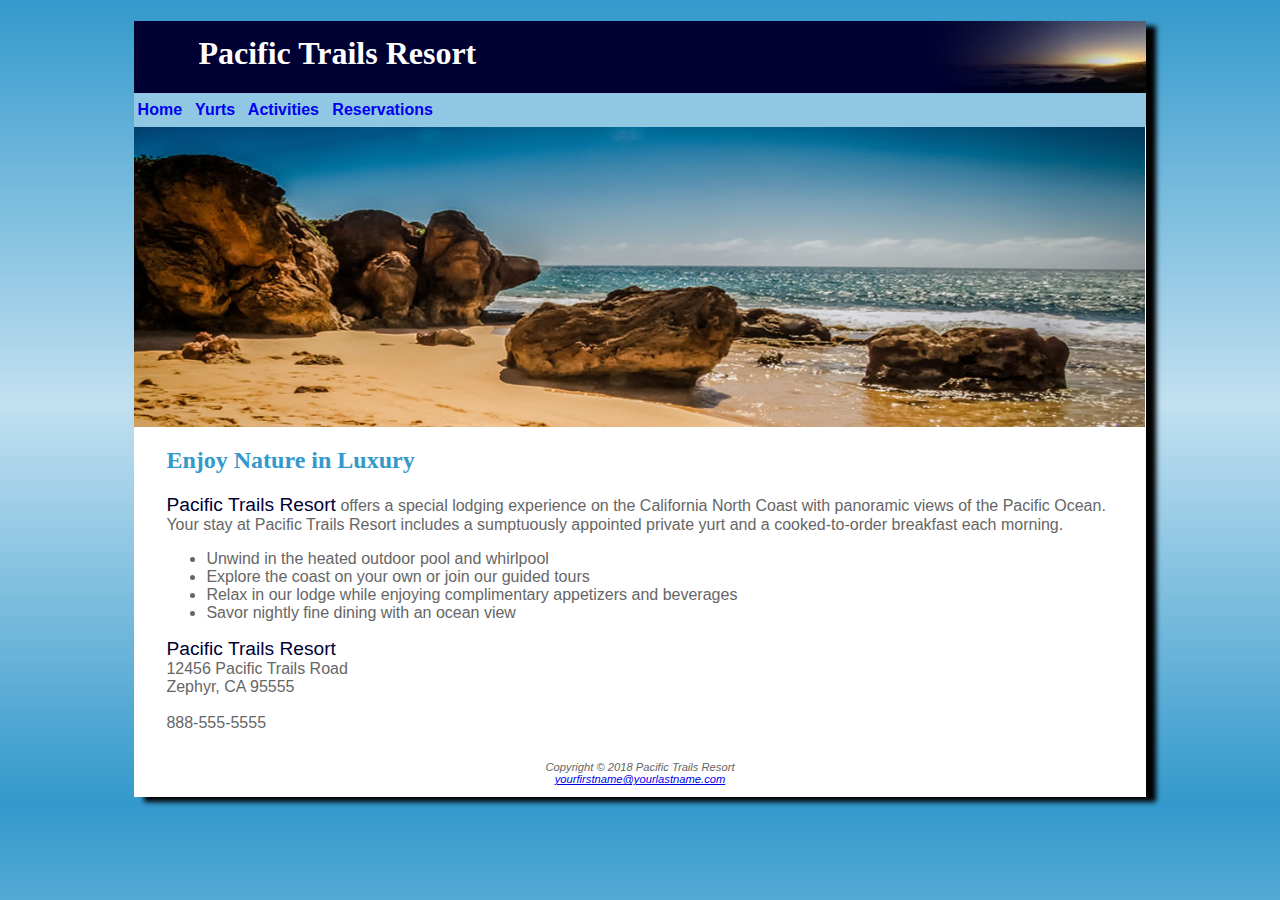
<file: index.html>
<!DOCTYPE html>
<html lang="en">
<head>
<title>Pacific Trails Resort</title>
<meta charset="utf-8">
<link rel="stylesheet" href="pacific.css">
</head>
<body>
<div id="wrapper">
<header>
<h1>Pacific Trails Resort</h1>
</header>
<nav>
<a href="index.html">Home</a> &nbsp;
<a href="yurts.html">Yurts</a> &nbsp;
<a href="activities.html">Activities</a> &nbsp;
<a href="reservations.html">Reservations</a>
</nav>
<div id="homehero">
 </div>
<main>
<h2>Enjoy Nature in Luxury</h2>
<p><span class="resort">Pacific Trails Resort</span> offers a special lodging experience on the California North
Coast with panoramic views of the Pacific Ocean. Your stay at Pacific Trails Resort includes a sumptuously appointed private yurt and a cooked-to-order breakfast each morning.</p>
<ul>
  <li>Unwind in the heated outdoor pool and whirlpool</li>
  <li>Explore the coast on your own or join our guided tours</li>
  <li>Relax in our lodge while enjoying complimentary appetizers and beverages</li>
  <li>Savor nightly fine dining with an ocean view</li>
</ul>
<div>
<span class="resort">Pacific Trails Resort</span><br>
12456 Pacific Trails Road<br>
Zephyr, CA 95555<br><br>
888-555-5555<br><br>
</div>
</main>
<footer>
Copyright &copy; 2018 Pacific Trails Resort<br>
<a href="mailto:yourfirstname@yourlastname.com">yourfirstname@yourlastname.com</a>
</footer>
</div>
</body>
</html>
</file>
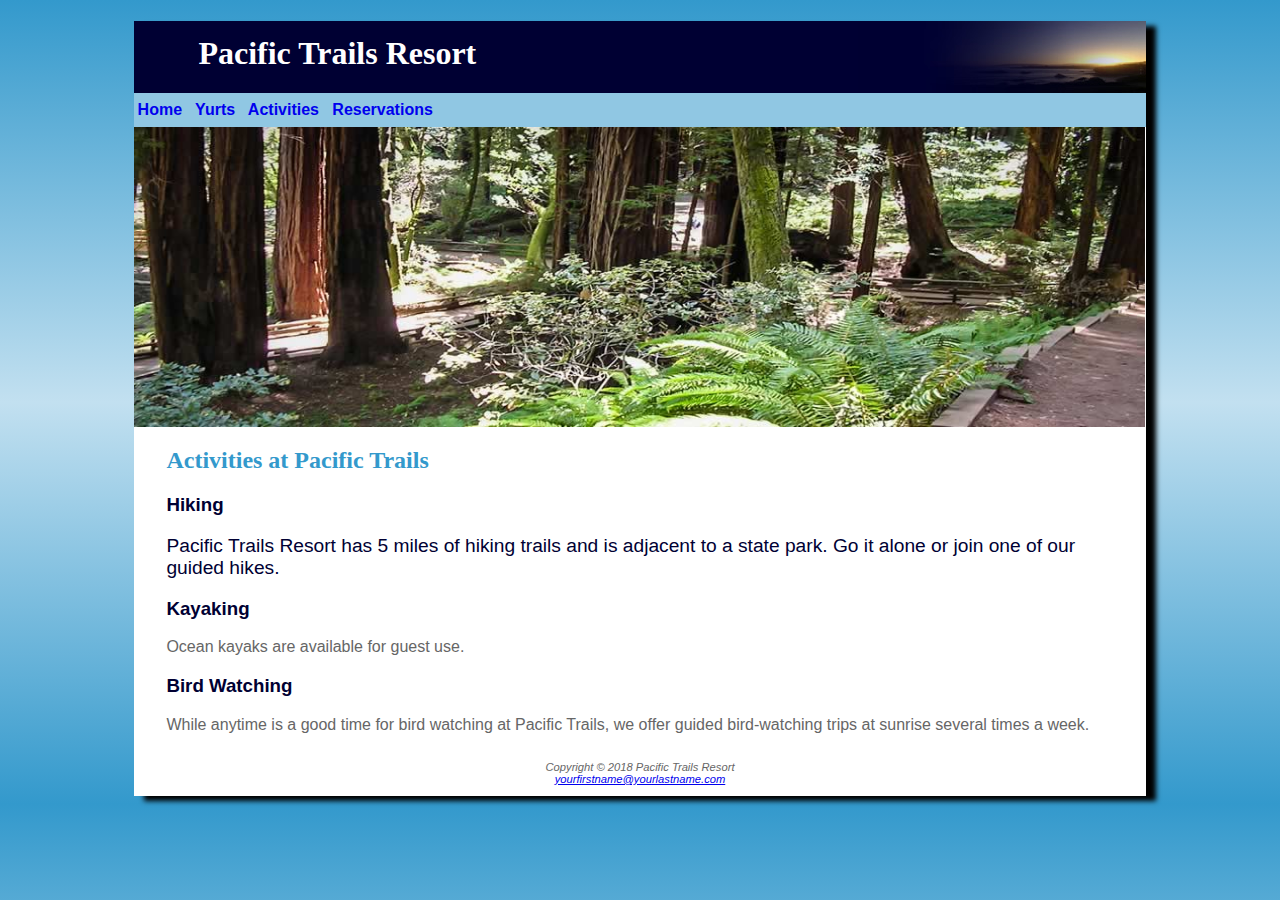
<file: activities.html>
<!DOCTYPE html>
<html lang="en">
<head>
<title>Pacific Trails Resort :: activities</title>
<meta charset="utf-8">
<link rel="stylesheet" href="pacific.css">
</head>
<body>
<div id="wrapper">
<header>
<h1>Pacific Trails Resort</h1>
</header>
<nav>
<a href="index.html">Home</a> &nbsp;
<a href="yurts.html">Yurts</a> &nbsp;
<a href="activities.html">Activities</a> &nbsp;
<a href="reservations.html">Reservations</a>
</nav>
<div id="trailhero">

</div>
<main>
<h2>Activities at Pacific Trails</h2>
<h3> Hiking </h3>
  <P><span class="resort"> Pacific Trails Resort has 5 miles of hiking trails and is adjacent to a state park. Go it alone or join one of our guided hikes. </p>
    <h3> Kayaking </h3>
    <p> Ocean kayaks are available for guest use. </p>
    <h3> Bird Watching </h3>
    <p> While anytime is a good time for bird watching at Pacific Trails, we offer guided bird-watching trips at sunrise several times a week.
</main>
<footer>
Copyright &copy; 2018 Pacific Trails Resort<br>
<a href="mailto:yourfirstname@yourlastname.com">yourfirstname@yourlastname.com</a>
</footer>
</div>
</body>
</html>
</file>
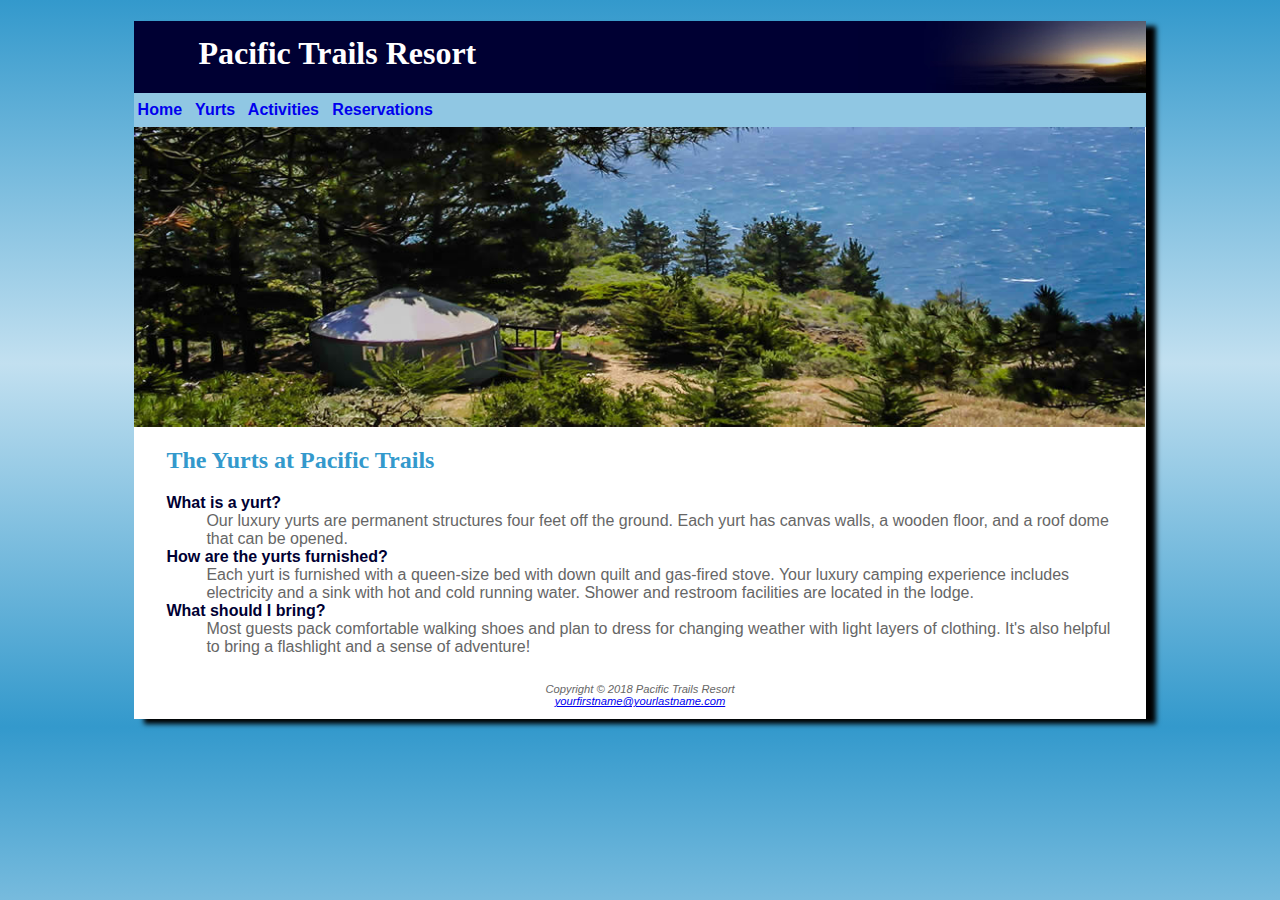
<file: yurts.html>
<!DOCTYPE html>
<html lang="en">
<head>
<title>Pacific Trails Resort :: Yurts</title>
<meta charset="utf-8">
<link rel="stylesheet" href="pacific.css">
</head>
<body>
<div id="wrapper">
<header>
<h1>Pacific Trails Resort</h1>
</header>
<nav>
<a href="index.html">Home</a> &nbsp;
<a href="yurts.html">Yurts</a> &nbsp;
<a href="activities.html">Activities</a> &nbsp;
<a href="reservations.html">Reservations</a>
</nav>
<div id="yurthero">
</div>
<main>
<h2>The Yurts at Pacific Trails</h2>
<dl>
<dt><strong>What is a yurt?</strong></dt>
<dd>Our luxury yurts are permanent structures four feet off the ground. Each yurt has
canvas walls, a wooden floor, and a roof dome that can be opened.</dd>
<dt><strong>How are the yurts furnished?</strong></dt>
<dd>Each yurt is furnished with a queen-size bed with down quilt and gas-fired stove.
Your luxury camping experience includes electricity and a sink with hot and
cold running water. Shower and restroom facilities are located in the lodge.</dd>
<dt><strong>What should I bring?</strong></dt>
<dd>Most guests pack comfortable walking shoes and plan to dress for changing weather with light layers of clothing. It&#39;s also helpful to bring a flashlight and a sense of adventure!</dd>
</dl>
</main>
<footer>
Copyright &copy; 2018 Pacific Trails Resort<br>
<a href="mailto:yourfirstname@yourlastname.com">yourfirstname@yourlastname.com</a>
</footer>
</div>
</body>
</html>
</file>
<file: pacific.css>
body { background-color: #3399CC;
      color: #666666;
	  font-family: Verdana, Arial, sans-serif;
    background-image: linear-gradient(to bottom, #3399CC, #C2E0F0, #3399CC);
}
header { background-color: #000033;
         color: #FFFFFF;
		 font-family: Georgia, serif;
}
h1 { line-height: 200%;
background-image: url(sunset.jpg);
background-position: right;
background-repeat: no-repeat;
padding-left: 2em;
height: 72px;
margin-bottom: 0;
}
nav { font-weight: bold;
      background-color: #90C7E3;
      padding-top: .5em;
      padding-right: .5em;
      padding-bottom: .5em;
      padding-left: .2em;
}
h2 { color: #3399CC;
     font-family: Georgia, serif;
}
dt { color: #000033;
   font-weight: bold;
}
.resort { color: #000033;
          font-size: 1.2em;
}
footer { font-size: .70em;
         font-style: italic;
		 text-align: center;
     padding: 1em;
}
#wrapper { width: 80%;
          margin-left: auto;
		  margin-right: auto;
      background-color: #FFFFFF;
      min-width: 700px;
      max-width: 1024px;
      box-shadow: 10px 5px 5px black;
}
  h3 { color: #000033
}
  main { padding-left: 2em;
  padding-right: 2em;
  display: block;
}
nav a {text-decoration: none;
}
#homehero { height: 300px;
background-image: url(coast.jpg);
background-size: 100% 100%;
background-repeat: no-repeat;
}
#yurthero { height: 300px;
background-image: url(yurt.jpg);
background-repeat: no-repeat;
background-size: 100% 100%;
}
#trailhero {height: 300px;
background-image: url(trail.jpg);
background-repeat: no-repeat;
background-size: 100% 100%;
}
</file>
